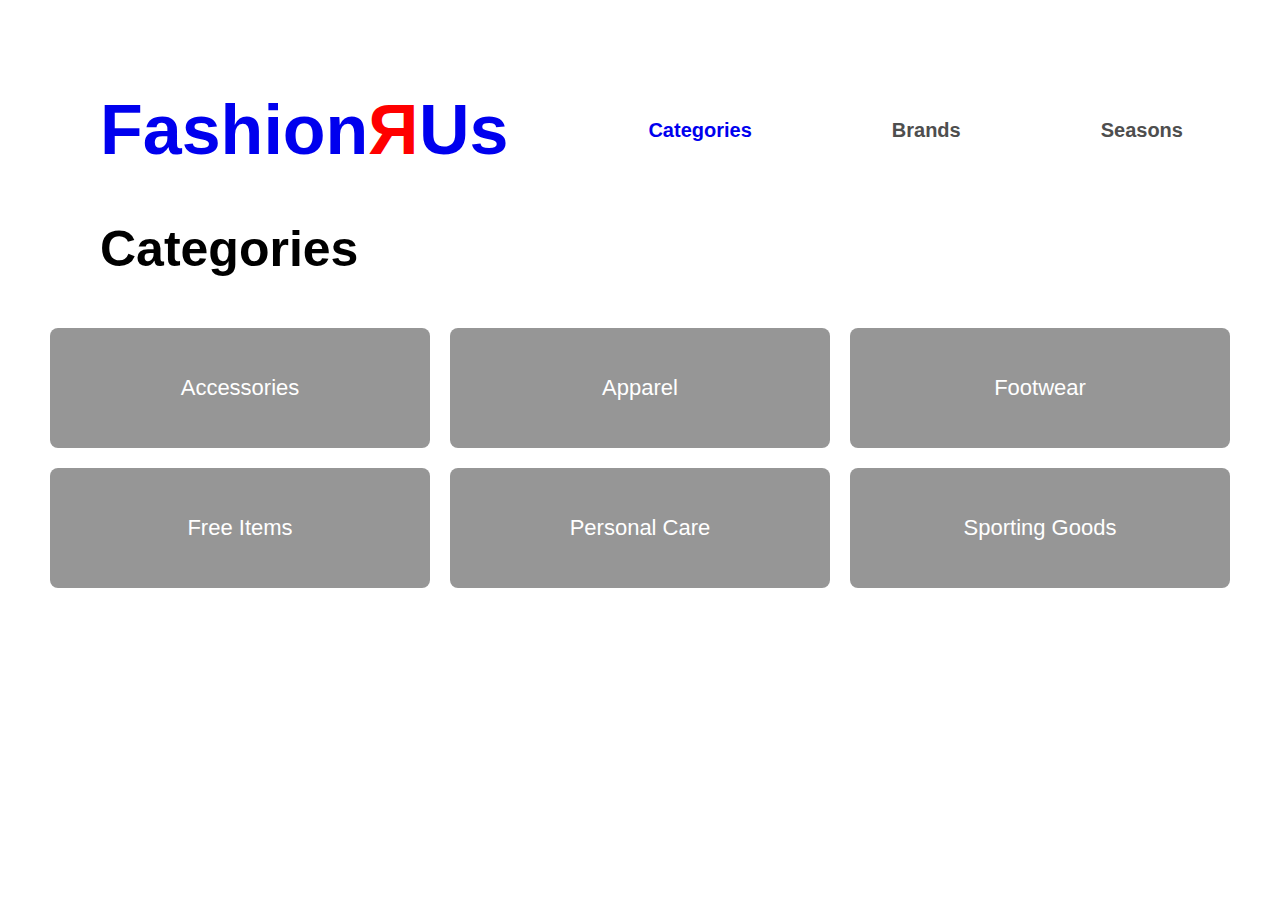
<file: index.html>
<!DOCTYPE html>
<html lang="en">
<head>
    <meta charset="UTF-8">
    <meta name="viewport" content="width=device-width, initial-scale=1.0">
   <link rel="stylesheet" href="style.css">
    <title>Forside</title>
</head>
<body>
    <header class="header">
    <h1><a href="index.html">Fashion<span style="color: #ff0000; transform: scaleX(-1); display: inline-block;">R</span>Us</a></h1>
    <h2><a href="index.html">Categories</a></h2>
    <h2>Brands</h2>
    <h2>Seasons</h2>
    </header>   
    <section class="categories">
    <h1>Categories</h1>
    </section>



   <div class="container">
 <a href="productlist.html" class="card">Accessories</a>
 <a href="productlist.html" class="card">Apparel</a>
 <a href="productlist.html" class="card">Footwear</a>
 <a href="productlist.html" class="card">Free Items</a>
 <a href="productlist.html" class="card">Personal Care</a>
 <a href="productlist.html" class="card">Sporting Goods</a>
</div>
</body>
</html>
</file>
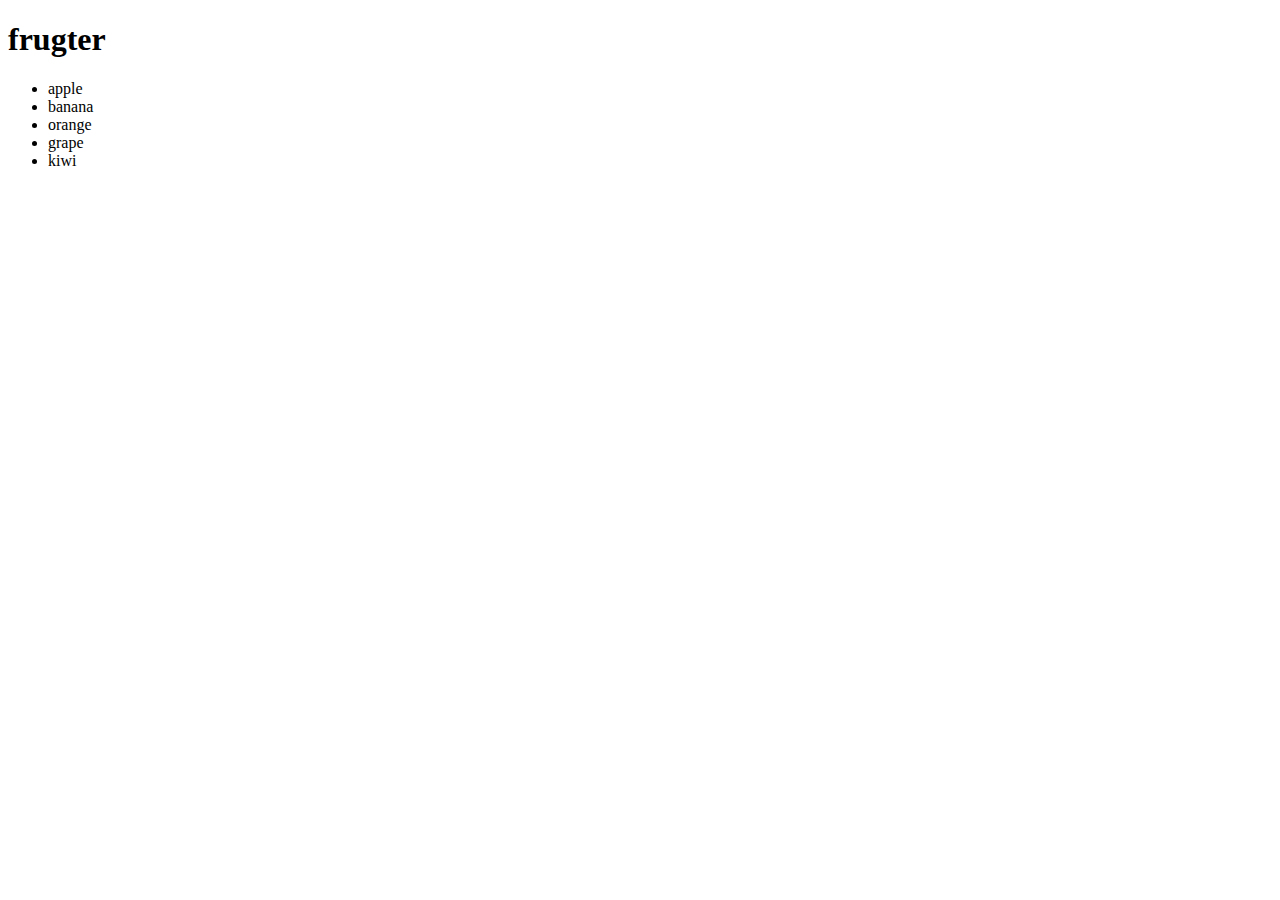
<file: test.html>
<!DOCTYPE html>
<html lang="en">
<head>
    <meta charset="UTF-8">
    <meta name="viewport" content="width=device-width, initial-scale=1.0">
    <title>Document</title>
</head>
<body>
    
<h1>frugter</h1>
<ul>
</ul>
<script>
    const ul = document.querySelector("ul");
    const fruits = ["apple", "banana", "orange", "grape", "kiwi"];

    fruits.forEach(lavListe);

    function lavListe(frugt){
        ul.innerHTML += "<li>" + frugt + "</li>";
    }

</script>

</body>
</html>
</file>
<file: style.css>
* {
  margin: 0;
  padding: 0;
  box-sizing: border-box;
   font-family: 'Arial Narrow Bold', sans-serif;
     text-decoration: none;
}

a:visited{
        color: inherit;
    }

.header {
display: flex;
align-items: center;
margin-top: 90px;
}

.header h1{
  font-size: 70px;
  margin-left: 100px;
}

.header h2{
  font-size: 20px;
  color: #4e4e4e;
  margin-left:140px;
  cursor: pointer;
}

.categories h1{
  font-size: 50px;
  margin-top: 50px;
  margin-left: 100px;
  text-align: left;
}

 .container {
    display: grid;
    grid-template-columns: repeat(3, 1fr);
    gap: 20px;
    padding: 50px;
 }

  .card {
    background-color: #969696;
    height: 120px;
    border-radius: 8px;
    display: flex;
    align-items: center;
    justify-content: center;
    color: white !important;
    font-size: 22px;
    cursor: pointer;
    text-decoration: none;
    
  }

.container2{
    display: grid;
    grid-template-columns: repeat(3, 1fr);
    gap: 20px;
    padding: 50px;
  }
  
.container2 img{
    width: 100%;
    object-fit: cover;
    border-radius: 8px;
}

.container2 h1{
    font-size: 20px;
}

.container2 h2{
    font-size: 18px;
    color: #999999;
    margin-top: 5px;
}

.container2 p{
    font-size: 18px;
    margin-top: 5px;
}

.container2 .oldprice{
  font-size: 18px;
  margin-top: 5px;
}

/* make card a positioning context so badges can be placed absolutely */
.container2 .card2{
  position: relative;
}

.badge {
  position: absolute;
  top: 0;
  left: 0;
  background: #8c8c8c;
  color: white;
  padding: 10px 15px;
  font-size: 28px;
  font-weight: 300;
  z-index: 1;
}

.badge-discount{
  position: absolute;
  bottom: 10px;
  right: 10px;
  background: #ff0000;
  color: #000000;
  padding: 6px 10px;
  font-size: 18px;
}


.product {
  display: grid;
  grid-template-columns: 1fr 1fr; /* two equal columns */
  gap: 100px;
  max-width: 1100px;
  margin: 50px auto;
  padding: 20px;
}

.product2 {
  display: flex;
  flex-direction: column;
  gap: 30px;
  margin-top: 100px;

}

.product2 h1{
    font-size: 50px;
  }

  .product2 ul{
    list-style: none;
    font-size: 20px;
  }

  .product2 li{
    margin-bottom: 30px;
  }


  .product button{
    width: fit-content;
    border: none;
    padding: 10px 25px;
    border-radius: 10px;
    font-weight: bold;
    font-size: 20px;
    cursor: pointer;
  }
</file>
